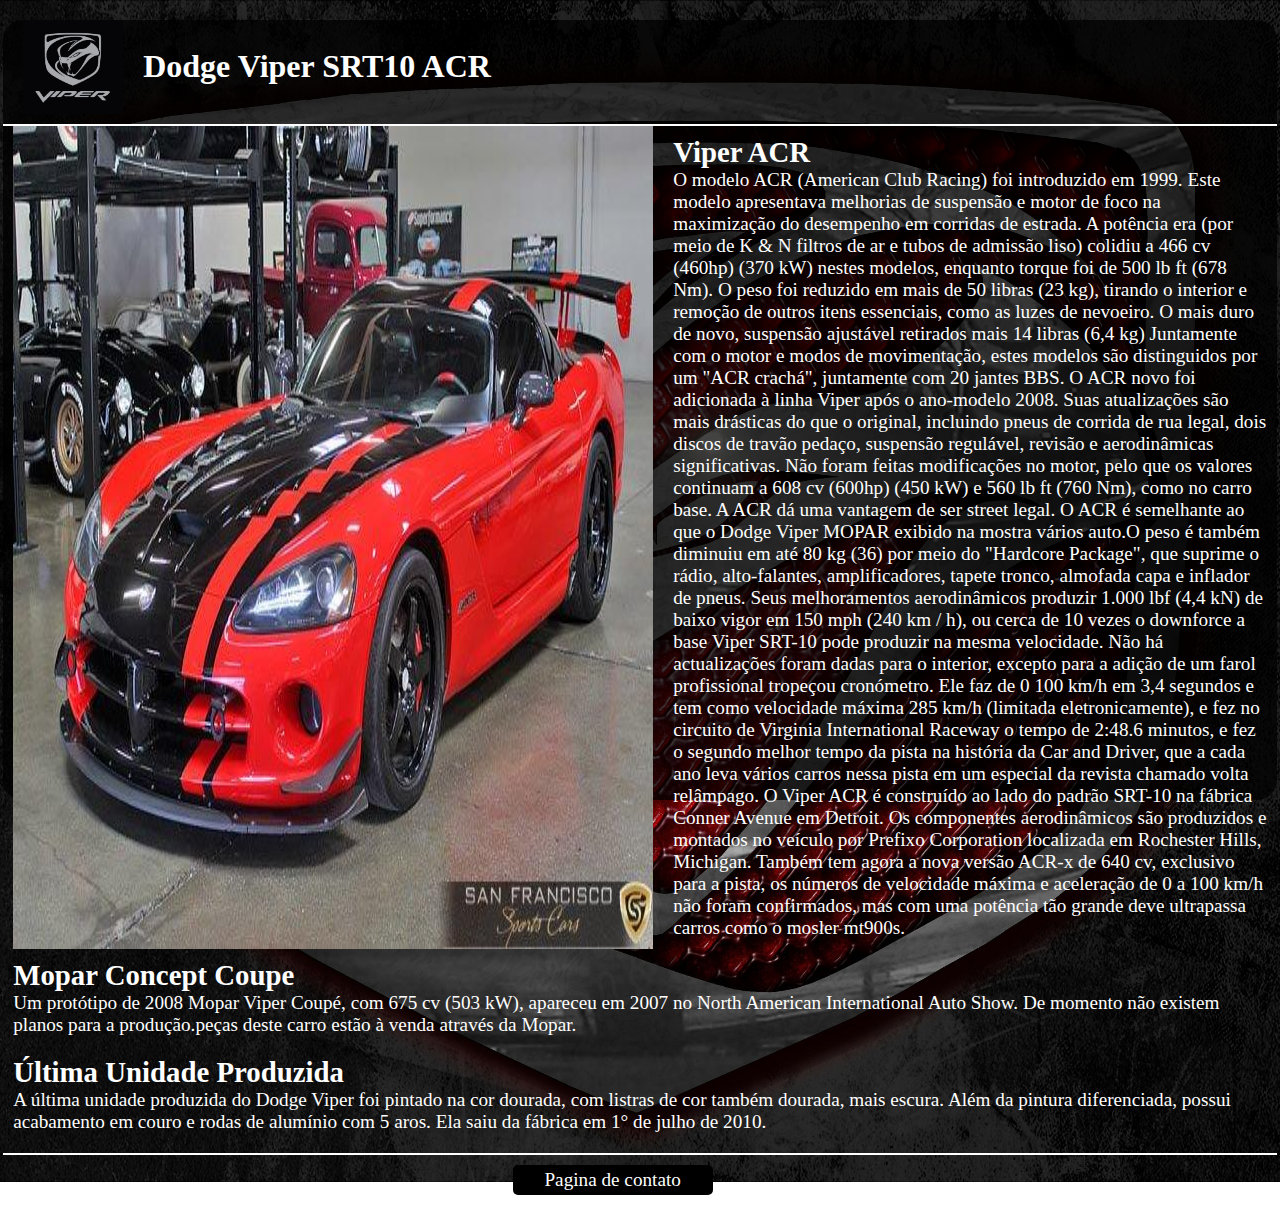
<file: index.html>
<!DOCTYPE html>
<html lang="pt-br">
<head>
    <meta charset="UTF-8">
    <meta http-equiv="X-UA-Compatible" content="IE=edge">
    <meta name="viewport" content="width=device-width, initial-scale=1.0">
    <title>Dodge Viper</title>
    <link href="style.css" rel="stylesheet">
</head>
<body>
    <div id="site">
        <header id="topo">
            <img width="100" src="logo2.jpg" alt="Logo do Dodge Viper"> 
            <h1>Dodge Viper SRT10 ACR</h1>
        </header>
    <hr>
    <section>
        <aside>
            <img src="viper.jpg" alt="Viper modelo ACR em uma oficina" id="car">
        <div class="artigo1">
            <h2>Viper ACR</h2>
            <p>O modelo ACR (American Club Racing) foi introduzido em 1999. Este modelo apresentava melhorias de suspensão e motor de foco na maximização do desempenho em corridas de estrada.
                 A potência era (por meio de K & N filtros de ar e tubos de admissão liso) colidiu a 466 cv (460hp) (370 kW) nestes modelos, enquanto torque foi de 500 lb ft (678 Nm).
                 O peso foi reduzido em mais de 50 libras (23 kg), tirando o interior e remoção de outros itens essenciais, como as luzes de nevoeiro. O mais duro de novo, suspensão ajustável retirados mais 14 libras (6,4 kg) Juntamente com o motor e modos de movimentação, estes modelos são distinguidos por um "ACR crachá", juntamente com 20 jantes BBS. O ACR novo foi adicionada à linha Viper após o ano-modelo 2008. Suas atualizações são mais drásticas do que o original, incluindo pneus de corrida de rua legal, dois discos de travão pedaço, suspensão regulável, revisão e aerodinâmicas significativas. Não foram feitas modificações no motor, pelo que os valores continuam a 608 cv (600hp) (450 kW) e 560 lb ft (760 Nm), como no carro base. A ACR dá uma vantagem de ser street legal. O ACR é semelhante ao que o Dodge Viper MOPAR exibido na mostra vários auto.O peso é também diminuiu em até 80 kg (36) por meio do "Hardcore Package", que suprime o rádio, alto-falantes, amplificadores, tapete tronco, almofada capa e inflador de pneus. Seus melhoramentos aerodinâmicos produzir 1.000 lbf (4,4 kN) de baixo vigor em 150 mph (240 km / h), ou cerca de 10 vezes o downforce a base Viper SRT-10 pode produzir na mesma velocidade. Não há actualizações foram dadas para o interior, excepto para a adição de um farol profissional tropeçou cronómetro. Ele faz de 0 100 km/h em 3,4 segundos e tem como velocidade máxima 285 km/h (limitada eletronicamente), e fez no circuito de Virginia International Raceway o tempo de 2:48.6 minutos, e fez o segundo melhor tempo da pista na história da Car and Driver, que a cada ano leva vários carros nessa pista em um especial da revista chamado volta relâmpago.
                 O Viper ACR é construído ao lado do padrão SRT-10 na fábrica Conner Avenue em Detroit. Os componentes aerodinâmicos são produzidos e montados no veículo por Prefixo Corporation localizada em Rochester Hills, Michigan. Também tem agora a nova versão ACR-x de 640 cv, exclusivo para a pista, os números de velocidade máxima e aceleração de 0 a 100 km/h não foram confirmados, mas com uma potência tão grande deve ultrapassa carros como o mosler mt900s.</p>
        </div>
        </aside>
        <div class="artigo">
            <h2>Mopar Concept Coupe</h2>
            <p>Um protótipo de 2008 Mopar Viper Coupé, com 675 cv (503 kW), apareceu em 2007 no North American International Auto Show. De momento não existem planos para a produção.peças deste carro estão à venda através da Mopar.</p>
        </div>
        <div class="artigo">
            <h2>Última Unidade Produzida</h2>
            <p>A última unidade produzida do Dodge Viper foi pintado na cor dourada, com listras de cor também dourada, mais escura. Além da pintura diferenciada, possui acabamento em couro e rodas de alumínio com 5 aros. Ela saiu da fábrica em 1° de julho de 2010.</p>
        </div>
    </section>
        <hr>
    <footer>
        <nav>
            <ul>
                <li><a href="formdecontato.html" target="_blank">Pagina de contato</li>
            </ul>
        </nav>
    </footer>
    </div>
    
</body>
</html>
</file>
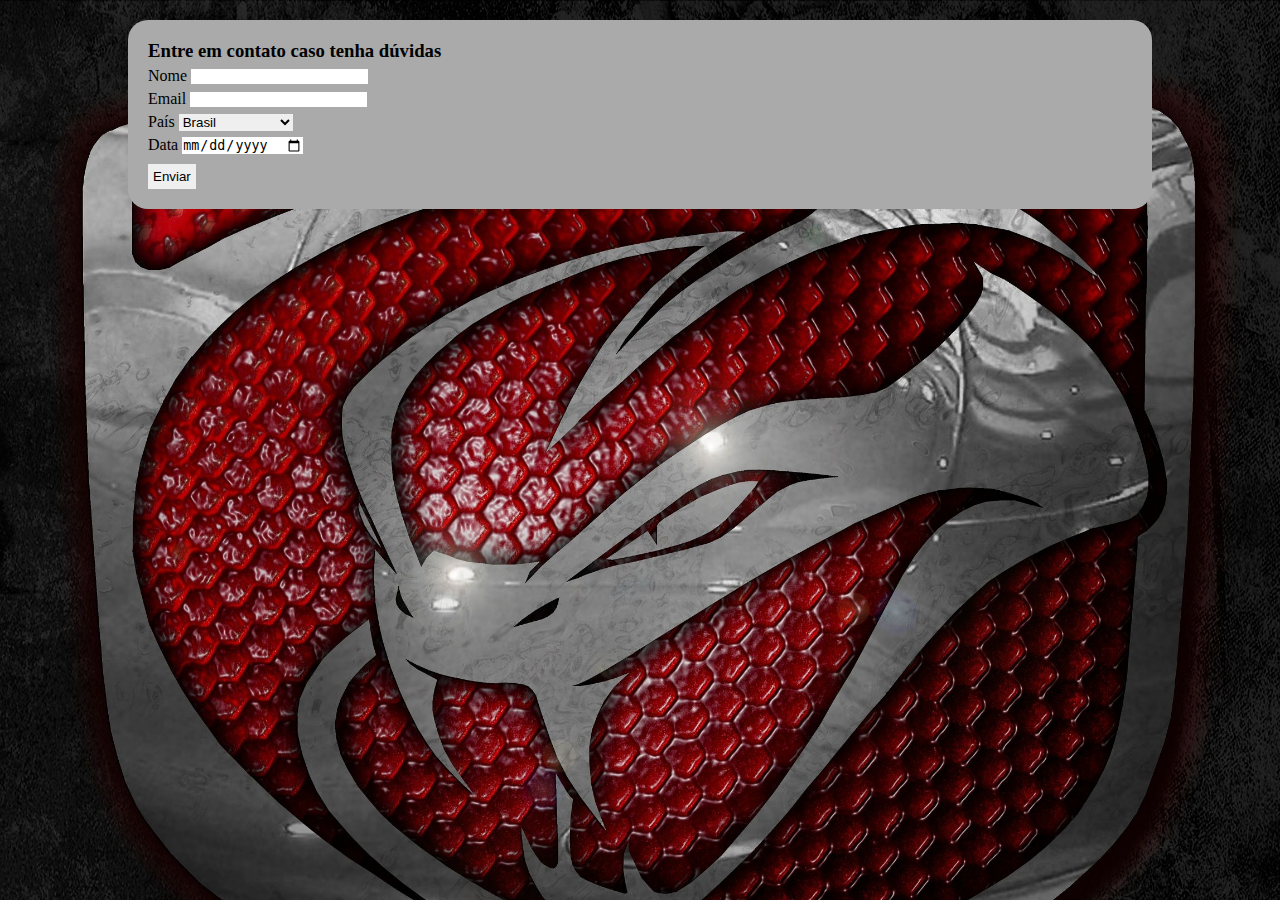
<file: formdecontato.html>
<!DOCTYPE html>
<html lang="pt-br">
<head>
    <meta charset="UTF-8">
    <meta http-equiv="X-UA-Compatible" content="IE=edge">
    <meta name="viewport" content="width=device-width, initial-scale=1.0">
    <title>Formulário de contato</title>
    <link href="style.css" rel="stylesheet">
</head>
<body>
    <div id="contato">
        <h3>Entre em contato caso tenha dúvidas</h3>
        <form>
            <div class="box">
                <label for="nome">Nome</label>
                <input type="text" name="nome" id="nome">
            </div>
            <div class="box">
                <label for="email">Email</label>
                <input type="email" name="email" id="email">
            </div>
            <div class="box">
                <label for="pais">País</label>
                <select name="pais" id="pais">
                    <option value="BRA">Brasil</option>
                    <option value="EUA">Estados Unidos</option>
                    <option value="ALE">Alemanha</option>
                    <option value="ESP">Espenha</option>
                    <option value="ING">Inglaterra</option>
                </select>
            </div>
            <div class="box">
                <label for="data">Data</label>
                <input type="date" name="data" id="data">
            </div>
                <div>
                    <input type="submit" value="Enviar" id="enviar">
                </div>


        </form>
    </div>
    
</body>
</html>
</file>
<file: style.css>
*{
    margin: 0;
    padding: 0;
    border: none;
    box-sizing: border-box;
}
body{
    background-image: url(logo3.jpg);
    background-size: cover;
    background-repeat: no-repeat;
}
#site{
    background-color: #000000b9;
    width: 99.5%;
    height: 780px;
    margin: 20px auto;
    border-radius: 20px;
    color:#fff;
}
#topo{
    display: flex;
    align-items: center;
    gap: 20px;
    margin: 0 20px;
}
.artigo1{
    padding: 10px;
    width: 90%;
    font-size: 1.2em;
}
.artigo{
    padding: 10px;
    width: 100%;
    font-size: 1.2em;
}
hr{
    border: 1px solid #fff;
    margin-top: 10px;
}
#car{
    margin: 0 10px;
}
ul li{
    list-style-type: none;
}
nav ul li a{
    display: inline-block;
    text-decoration: none;
    width: 200px;
    text-align: center;
    padding: 4px;
    background-color: #000;
    color: #fff;
    margin: 10px 40%;
    font-size: 1.2em;
    border-radius: 5px;
    transition: all 300ms;
}
nav ul li a:hover{
    background-color:rgb(187, 0, 0);
    color: #000;
}
section aside{
    display: flex;
}
#contato{
    background-color: #aaa;
    width: 1024px;
    margin: 20px auto;
    border-radius: 20px;
    padding: 20px;
}
#enviar{
    margin-top: 5px;
    color: #000;
    padding: 5px;
}
.box{
    color: #000;
    margin: 5px auto;
    align-items: flex-start;
    flex-direction: column;
}
</file>
